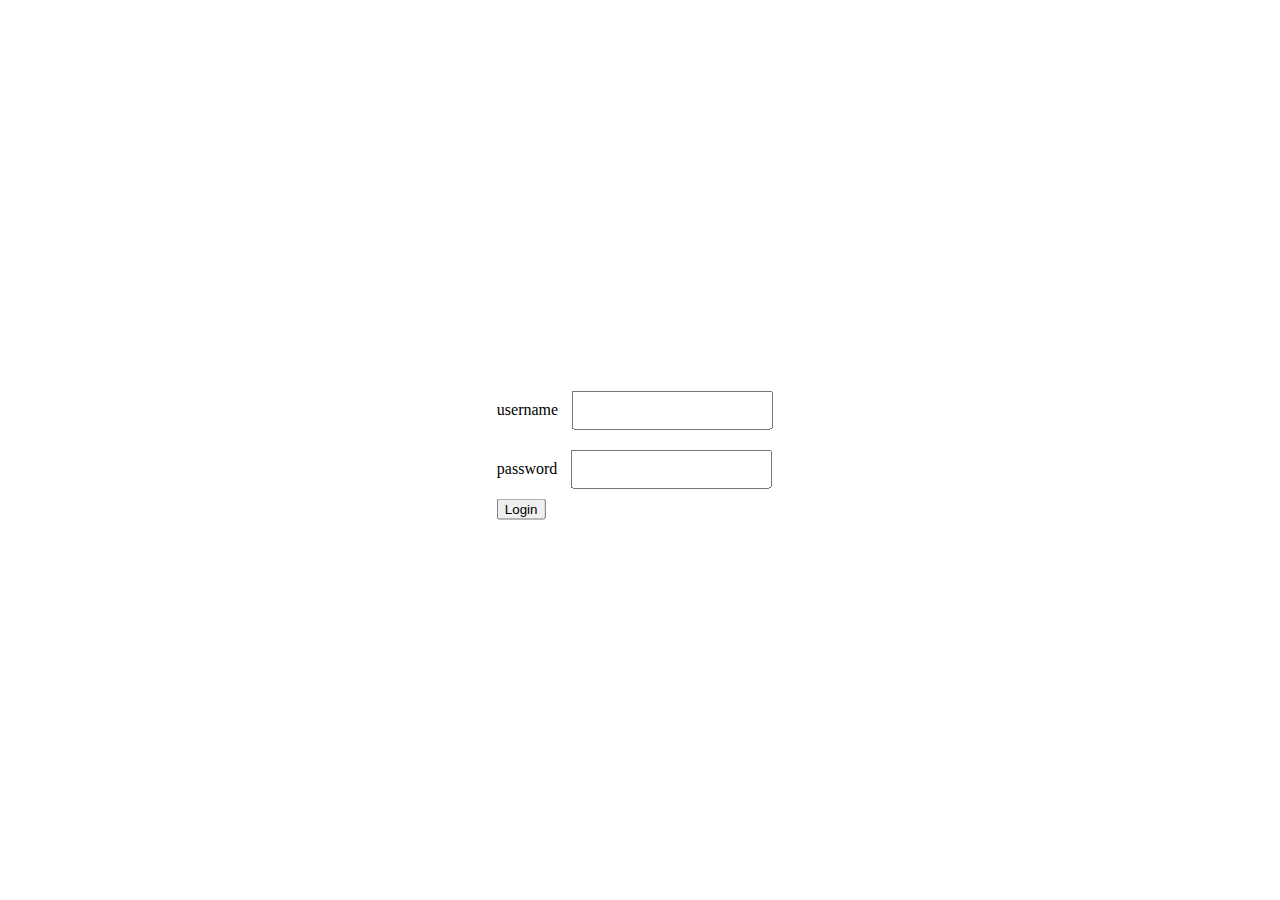
<file: travel website/Travlo  ( 3rd web )/newfile.html>
<!DOCTYPE html>
<html lang="en">
<head>
    <meta charset="UTF-8">
    <meta http-equiv="X-UA-Compatible" content="IE=edge">
    <meta name="viewport" content="width=device-width, initial-scale=1.0">
    <title>blog</title>
    <style>
        button{
            cursor: pointer;
            display: inline-block;
        }
  .form{
     position: absolute;
     top: 50%;
     left: 50%;
     transform: translate(-50%,-50%);
  }
  .form input{
      padding: 10px;
      margin: 10px;
  }
    </style>
</head>
<body>
    <form action="" class="form">
        username
        <input type="text"> <br>
        password
        <input type="password">
        <br>
        <button>Login</button>

    </form>
</body>
</html>
</file>
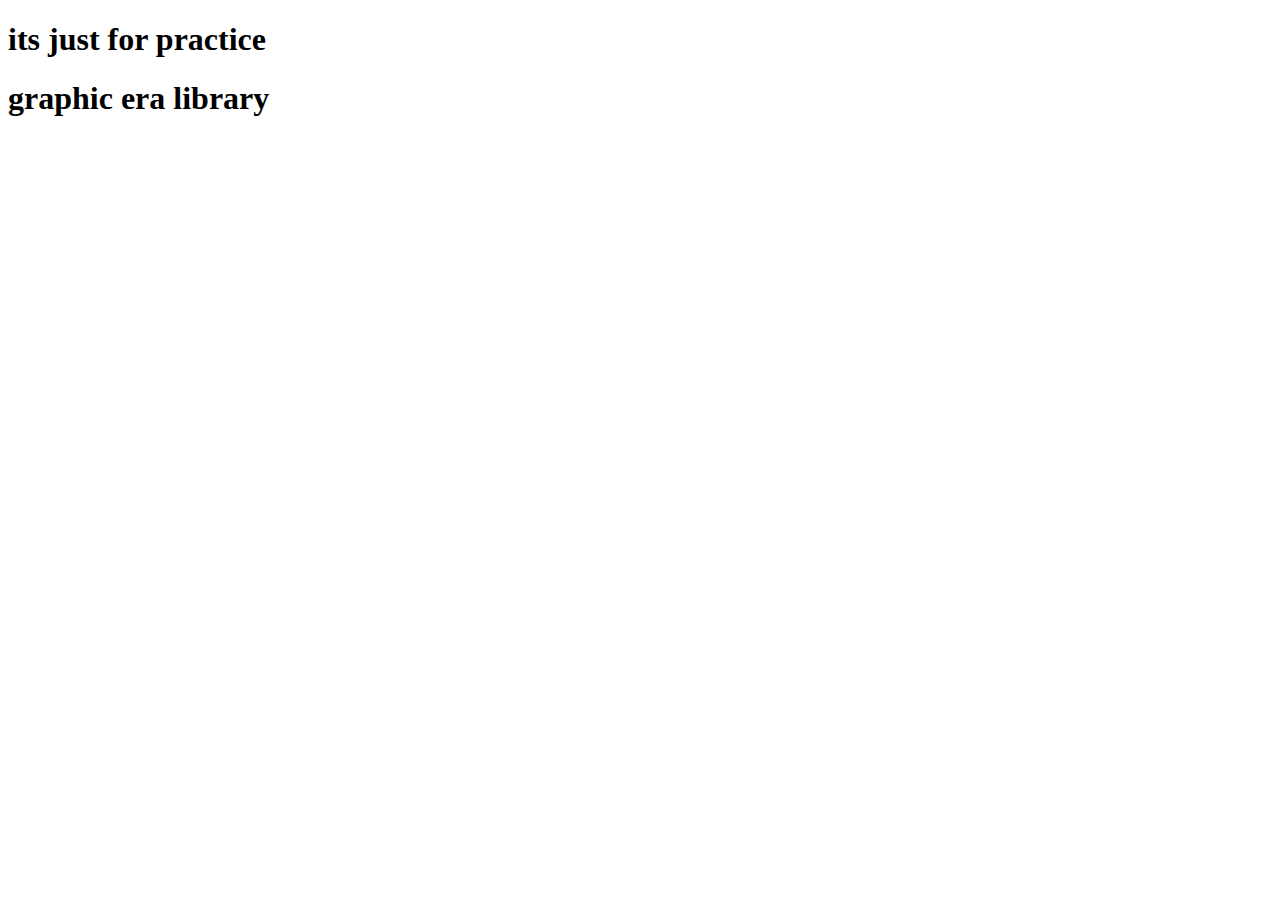
<file: travel website/Travlo  ( 3rd web )/practice.html>
<!DOCTYPE html>
<html lang="en">
<head>
    <meta charset="UTF-8">
    <meta http-equiv="X-UA-Compatible" content="IE=edge">
    <meta name="viewport" content="width=device-width, initial-scale=1.0">
    <title>Document</title>
</head>
<body>
    <h1>its just for practice</h1>
    <h1>graphic era library </h1>
</body>
</html>
</file>
